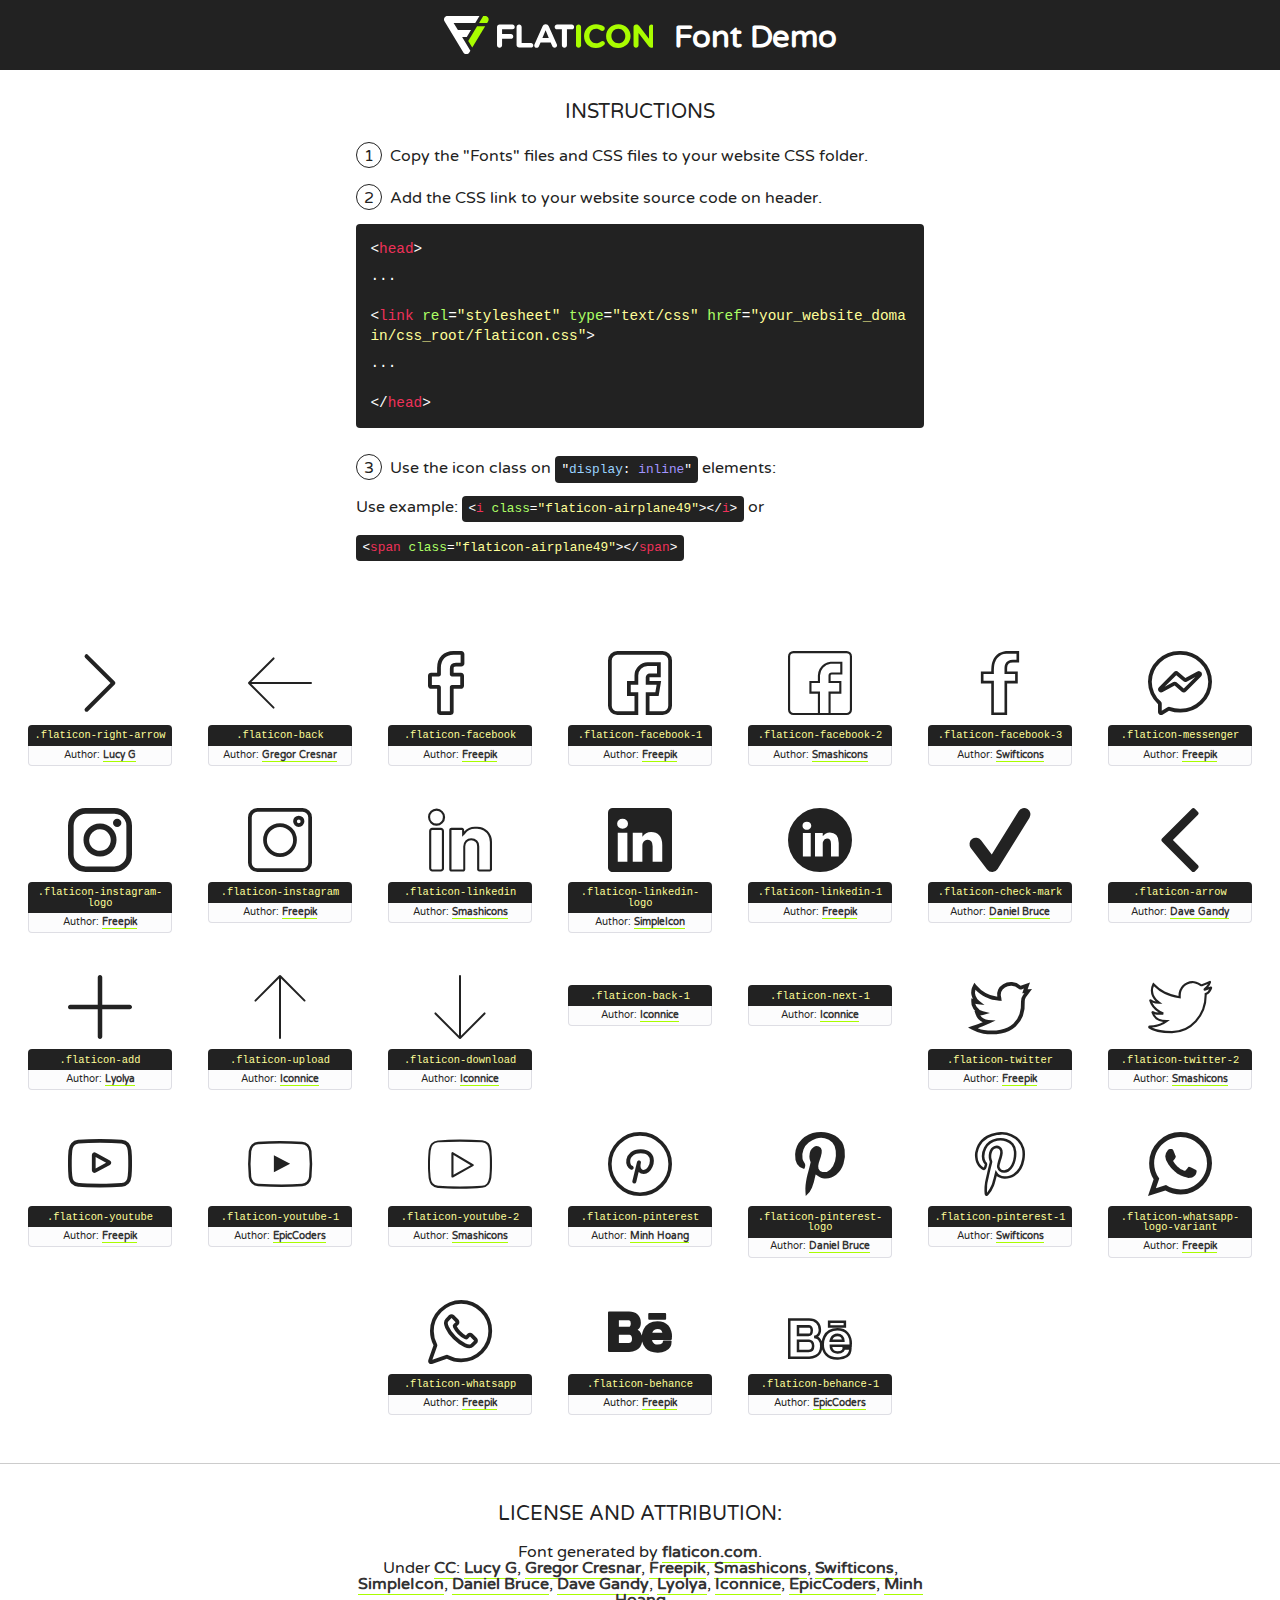
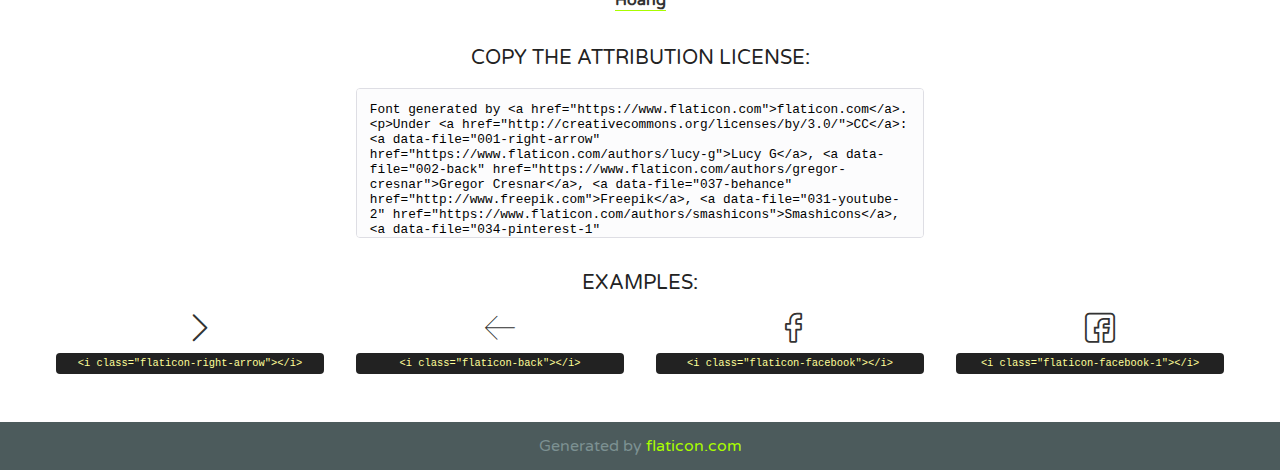
<file: flaticon.html>
<!DOCTYPE html>
<!--
  Flaticon icon font: Flaticon
  Creation date: 12/05/2019 11:33
-->
<html>
<!DOCTYPE html>
<html>

<head>
    <title>Flaticon WebFont</title>
    <link href="http://fonts.googleapis.com/css?family=Varela+Round" rel="stylesheet" type="text/css" />
    <link rel="stylesheet" type="text/css" href="flaticon.css">
    <meta charset="UTF-8">
    <style>
    html, body, div, span, applet, object, iframe,
    h1, h2, h3, h4, h5, h6, p, blockquote, pre,
    a, abbr, acronym, address, big, cite, code,
    del, dfn, em, img, ins, kbd, q, s, samp,
    small, strike, strong, sub, sup, tt, var,
    b, u, i, center,
    dl, dt, dd, ol, ul, li,
    fieldset, form, label, legend,
    table, caption, tbody, tfoot, thead, tr, th, td,
    article, aside, canvas, details, embed, 
    figure, figcaption, footer, header, hgroup, 
    menu, nav, output, ruby, section, summary,
    time, mark, audio, video {
        margin: 0;
        padding: 0;
        border: 0;
        font-size: 100%;
        font: inherit;
        vertical-align: baseline;
    }
    /* HTML5 display-role reset for older browsers */
    article, aside, details, figcaption, figure, 
    footer, header, hgroup, menu, nav, section {
        display: block;
    }
    body {
        line-height: 1;
    }
    ol, ul {
        list-style: none;
    }
    blockquote, q {
        quotes: none;
    }
    blockquote:before, blockquote:after,
    q:before, q:after {
        content: '';
        content: none;
    }
    table {
        border-collapse: collapse;
        border-spacing: 0;
    }
    body {
        font-family: 'Varela Round', Helvetica, Arial, sans-serif;
        font-size: 16px;
        color: #222;
    }
    a {
        color: #333;
        border-bottom: 1px solid #a9fd00;
        font-weight: bold;
        text-decoration: none;
    }
    * {
        -moz-box-sizing: border-box;
        -webkit-box-sizing: border-box;
        box-sizing: border-box;
        margin: 0;
        padding: 0;
    }
    [class^="flaticon-"]:before, [class*=" flaticon-"]:before, [class^="flaticon-"]:after, [class*=" flaticon-"]:after {
        font-family: Flaticon;
        font-size: 30px;
        font-style: normal;
        margin-left: 20px;
        color: #333;
    }
    .wrapper {
        max-width: 600px;
        margin: auto;
        padding: 0 1em;
    }
    .title {
        font-size: 1.25em;
        text-align: center;
        margin-bottom: 1em;
        text-transform: uppercase;
    }
    header {
        text-align: center;
        background-color: #222;
        color: #fff;
        padding: 1em;
    }
    header .logo {
        width: 210px;
        height: 38px;
        display: inline-block;
        vertical-align: middle;
        margin-right: 1em;
        border: none;
    }
    header strong {
        font-size: 1.95em;
        font-weight: bold;
        vertical-align: middle;
        margin-top: 5px;
        display: inline-block;
    }
    .demo {
        margin: 2em auto;
        line-height: 1.25em;
    }
    .demo ul li {
        margin-bottom: 1em;
    }
    .demo ul li .num {
        color: #222;
        border-radius: 20px;
        display: inline-block;
        width: 26px;
        padding: 3px;
        height: 26px;
        text-align: center;
        margin-right: 0.5em;
        border: 1px solid #222;
    }
    .demo ul li code {
        background-color: #222;
        border-radius: 4px;
        padding: 0.25em 0.5em;
        display: inline-block;
        color: #fff;
        font-family: Consolas,Monaco,Lucida Console,Liberation Mono,DejaVu Sans Mono,Bitstream Vera Sans Mono,Courier New, monospace;
        font-weight: lighter;
        margin-top: 1em;
        font-size: 0.8em;
        word-break: break-all;
    }
    .demo ul li code.big {
        padding: 1em;
        font-size: 0.9em;
    }
    .demo ul li code .red {
        color: #EF3159;
    }
    .demo ul li code .green {
        color: #ACFF65;
    }
    .demo ul li code .yellow {
        color: #FFFF99;
    }
    .demo ul li code .blue {
        color: #99D3FF;
    }
    .demo ul li code .purple {
        color: #A295FF;
    }
    .demo ul li code .dots {
        margin-top: 0.5em;
        display: block;
    }
    #glyphs {
        border-bottom: 1px solid #ccc;
        padding: 2em 0;
        text-align: center;
    }
    .glyph {
        display: inline-block;
        width: 9em;
        margin: 1em;
        text-align: center;
        vertical-align: top;
        background: #FFF;
    }
    .glyph .glyph-icon {
        padding: 10px;
        display: block;
        font-family:"Flaticon";
        font-size: 64px;
        line-height: 1;
    }
    .glyph .glyph-icon:before {
        font-size: 64px;
        color: #222;
        margin-left: 0;
    }
    .class-name {
        font-size: 0.65em;
        background-color: #222;
        color: #fff;
        border-radius: 4px 4px 0 0;
        padding: 0.5em;
        color: #FFFF99;
        font-family: Consolas,Monaco,Lucida Console,Liberation Mono,DejaVu Sans Mono,Bitstream Vera Sans Mono,Courier New, monospace;
    }
    .author-name {
        font-size: 0.6em;
        background-color: #fcfcfd;
        border: 1px solid #DEDEE4;
        border-top: 0;
        border-radius: 0 0 4px 4px;
        padding: 0.5em;
    }
    .class-name:last-child {
        font-size: 10px;
        color:#888;
    }
    .class-name:last-child a {
        font-size: 10px;
        color:#555;
    }
    .class-name:last-child a:hover {
        color:#a9fd00;
    }
    .glyph > input {
        display: block;
        width: 100px;
        margin: 5px auto;
        text-align: center;
        font-size: 12px;
        cursor: text;
    }
    .glyph > input.icon-input {
        font-family:"Flaticon";
        font-size: 16px;
        margin-bottom: 10px;
    }
    .attribution .title {
        margin-top: 2em;
    }
    .attribution textarea {
        background-color: #fcfcfd;
        padding: 1em;
        border: none;
        box-shadow: none;
        border: 1px solid #DEDEE4;
        border-radius: 4px;
        resize: none;
        width: 100%;
        height: 150px;
        font-size: 0.8em;
        font-family: Consolas,Monaco,Lucida Console,Liberation Mono,DejaVu Sans Mono,Bitstream Vera Sans Mono,Courier New, monospace;
        -webkit-appearance: none;
    }
    .iconsuse {
        margin: 2em auto;
        text-align: center;
        max-width: 1200px;
    }
    .iconsuse:after {
        content: '';
        display: table;
        clear: both;
    }
    .iconsuse .image {
        float: left;
        width: 25%;
        padding: 0 1em;
    }
    .iconsuse .image p {
        margin-bottom: 1em;
    }
    .iconsuse .image span {
        display: block;
        font-size: 0.65em;
        background-color: #222;
        color: #fff;
        border-radius: 4px;
        padding: 0.5em;
        color: #FFFF99;
        margin-top: 1em;
        font-family: Consolas,Monaco,Lucida Console,Liberation Mono,DejaVu Sans Mono,Bitstream Vera Sans Mono,Courier New, monospace;
    }
    #footer {
        text-align: center;
        background-color: #4C5B5C;
        color: #7c9192;
        padding: 1em;
    }
    #footer a {
        border: none;
        color: #a9fd00;
        font-weight: normal;
    }
    @media (max-width: 960px) {
        .iconsuse .image {
            width: 50%;
        }
    }
    @media (max-width: 560px) {
        .iconsuse .image {
            width: 100%;
        }
    }
    </style>
</head>

<body class="characters-off">

    <header>
        <a href="https://www.flaticon.com" target="_blank" class="logo">
            <svg version="1.1" xmlns="http://www.w3.org/2000/svg" xmlns:xlink="http://www.w3.org/1999/xlink" xmlns:a="http://ns.adobe.com/AdobeSVGViewerExtensions/3.0/" viewBox="0 0 560.875 102.036" enable-background="new 0 0 560.875 102.036" xml:space="preserve">
                <defs>
                </defs>
                <g>
                    <g class="letters">
                        <path fill="#ffffff" d="M141.596,29.675c0-3.777,2.985-6.767,6.764-6.767h34.438c3.426,0,6.15,2.728,6.15,6.15
                        c0,3.43-2.724,6.149-6.15,6.149h-27.674v13.091h23.719c3.429,0,6.151,2.724,6.151,6.15c0,3.43-2.723,6.149-6.151,6.149h-23.719
                        v17.574c0,3.773-2.986,6.761-6.764,6.761c-3.779,0-6.764-2.989-6.764-6.761V29.675z"></path>
                        <path fill="#ffffff" d="M193.844,29.149c0-3.781,2.985-6.767,6.764-6.767c3.776,0,6.763,2.985,6.763,6.767v42.957h25.039
                        c3.426,0,6.149,2.726,6.149,6.153c0,3.425-2.723,6.15-6.149,6.15h-31.802c-3.779,0-6.764-2.986-6.764-6.768V29.149z"></path>
                        <path fill="#ffffff" d="M241.891,75.71l21.438-48.407c1.492-3.341,4.215-5.357,7.906-5.357h0.792
                        c3.686,0,6.323,2.017,7.815,5.357l21.439,48.407c0.436,0.967,0.701,1.845,0.701,2.723c0,3.602-2.809,6.501-6.414,6.501
                        c-3.161,0-5.269-1.845-6.499-4.655l-4.132-9.661h-27.059l-4.301,10.102c-1.144,2.631-3.426,4.214-6.237,4.214
                        c-3.517,0-6.24-2.81-6.24-6.325C241.1,77.64,241.451,76.677,241.891,75.71z M279.932,58.666l-8.521-20.297l-8.526,20.297H279.932
                        z"></path>
                        <path fill="#ffffff" d="M314.864,35.387H301.86c-3.429,0-6.239-2.813-6.239-6.238c0-3.429,2.811-6.24,6.239-6.24h39.533
                        c3.426,0,6.237,2.811,6.237,6.24c0,3.425-2.811,6.238-6.237,6.238h-13.001v42.785c0,3.773-2.99,6.761-6.764,6.761
                        c-3.779,0-6.764-2.989-6.764-6.761V35.387z"></path>
                        <path fill="#A9FD00" d="M352.615,29.149c0-3.781,2.985-6.767,6.767-6.767c3.774,0,6.761,2.985,6.761,6.767v49.024
                        c0,3.773-2.987,6.761-6.761,6.761c-3.781,0-6.767-2.989-6.767-6.761V29.149z"></path>
                        <path fill="#A9FD00" d="M374.132,53.836v-0.179c0-17.481,13.178-31.801,32.065-31.801c9.22,0,15.459,2.458,20.557,6.238
                        c1.402,1.054,2.637,2.985,2.637,5.357c0,3.692-2.985,6.59-6.681,6.59c-1.845,0-3.071-0.702-4.044-1.319
                        c-3.776-2.813-7.729-4.393-12.562-4.393c-10.364,0-17.831,8.611-17.831,19.154v0.173c0,10.542,7.291,19.329,17.831,19.329
                        c5.715,0,9.492-1.756,13.359-4.834c1.049-0.874,2.458-1.491,4.039-1.491c3.429,0,6.325,2.813,6.325,6.236
                        c0,2.106-1.056,3.78-2.282,4.834c-5.539,4.834-12.036,7.733-21.878,7.733C387.572,85.464,374.132,71.493,374.132,53.836z"></path>
                        <path fill="#A9FD00" d="M433.009,53.836v-0.179c0-17.481,13.79-31.801,32.766-31.801c18.981,0,32.592,14.143,32.592,31.628v0.173
                        c0,17.483-13.785,31.807-32.769,31.807C446.625,85.464,433.009,71.32,433.009,53.836z M484.224,53.836v-0.179
                        c0-10.539-7.725-19.326-18.626-19.326c-10.893,0-18.449,8.611-18.449,19.154v0.173c0,10.542,7.73,19.329,18.626,19.329
                        C476.676,72.986,484.224,64.378,484.224,53.836z"></path>
                        <path fill="#A9FD00" d="M506.233,29.321c0-3.774,2.99-6.763,6.767-6.763h1.401c3.252,0,5.183,1.583,7.029,3.953l26.093,34.265
                        V29.059c0-3.692,2.99-6.677,6.681-6.677c3.683,0,6.671,2.985,6.671,6.677v48.934c0,3.78-2.987,6.765-6.764,6.765h-0.436
                        c-3.257,0-5.188-1.581-7.034-3.953l-27.056-35.492v32.944c0,3.687-2.985,6.676-6.678,6.676c-3.683,0-6.673-2.989-6.673-6.676
                        V29.321z"></path>
                    </g>
                    <g class="insignia">
                        <path fill="#ffffff" d="M48.372,56.137h12.517l11.156-18.537H37.186L25.688,18.539h57.825L94.668,0H9.271
                        C5.925,0,2.842,1.801,1.198,4.716c-1.644,2.907-1.593,6.482,0.134,9.343l50.38,83.501c1.678,2.781,4.689,4.476,7.938,4.476
                        c3.246,0,6.257-1.695,7.935-4.476l2.898-4.804L48.372,56.137z"></path>
                        <g class="i">
                            <path fill="#A9FD00" d="M93.575,18.539h0.031v0.004l21.652,0.004l2.705-4.488c1.727-2.861,1.778-6.436,0.133-9.343
                            C116.454,1.801,113.371,0,110.026,0h-5.294L93.575,18.539z"></path>
                            <polygon fill="#A9FD00" points="88.291,27.356 64.725,66.486 75.519,84.404 109.942,27.356"></polygon>
                        </g>
                    </g>
                </g>
            </svg>
        </a>
        <strong>Font Demo</strong>
    </header>


    <section class="demo wrapper">

        <p class="title">Instructions</p>

        <ul>
            <li>
                <span class="num">1</span>Copy the "Fonts" files and CSS files to your website CSS folder.
            </li>
            <li>
                <span class="num">2</span>Add the CSS link to your website source code on header.
                <code class="big">
                    &lt;<span class="red">head</span>&gt;
                    <br/><span class="dots">...</span>
                    <br/>&lt;<span class="red">link</span> <span class="green">rel</span>=<span class="yellow">"stylesheet"</span> <span class="green">type</span>=<span class="yellow">"text/css"</span> <span class="green">href</span>=<span class="yellow">"your_website_domain/css_root/flaticon.css"</span>&gt;
                    <br/><span class="dots">...</span>
                    <br/>&lt;/<span class="red">head</span>&gt;
                </code>
            </li>

            <li>
                <p>
                    <span class="num">3</span>Use the icon class on <code>"<span class="blue">display</span>:<span class="purple"> inline</span>"</code> elements:
                    <br />
                    Use example: <code>&lt;<span class="red">i</span> <span class="green">class</span>=<span class="yellow">&quot;flaticon-airplane49&quot;</span>&gt;&lt;/<span class="red">i</span>&gt;</code> or <code>&lt;<span class="red">span</span> <span class="green">class</span>=<span class="yellow">&quot;flaticon-airplane49&quot;</span>&gt;&lt;/<span class="red">span</span>&gt;</code>
            </li>
        </ul>

    </section>




   <section id="glyphs">          
    
      
        <div class="glyph"><div class="glyph-icon flaticon-right-arrow"></div>
            <div class="class-name">.flaticon-right-arrow</div>
            <div class="author-name">Author: <a data-file="001-right-arrow" href="https://www.flaticon.com/authors/lucy-g">Lucy G</a> </div> 
        </div>        
        
        <div class="glyph"><div class="glyph-icon flaticon-back"></div>
            <div class="class-name">.flaticon-back</div>
            <div class="author-name">Author: <a data-file="002-back" href="https://www.flaticon.com/authors/gregor-cresnar">Gregor Cresnar</a> </div> 
        </div>        
        
        <div class="glyph"><div class="glyph-icon flaticon-facebook"></div>
            <div class="class-name">.flaticon-facebook</div>
            <div class="author-name">Author: <a data-file="003-facebook" href="http://www.freepik.com">Freepik</a> </div> 
        </div>        
        
        <div class="glyph"><div class="glyph-icon flaticon-facebook-1"></div>
            <div class="class-name">.flaticon-facebook-1</div>
            <div class="author-name">Author: <a data-file="004-facebook-1" href="http://www.freepik.com">Freepik</a> </div> 
        </div>        
        
        <div class="glyph"><div class="glyph-icon flaticon-facebook-2"></div>
            <div class="class-name">.flaticon-facebook-2</div>
            <div class="author-name">Author: <a data-file="005-facebook-2" href="https://www.flaticon.com/authors/smashicons">Smashicons</a> </div> 
        </div>        
        
        <div class="glyph"><div class="glyph-icon flaticon-facebook-3"></div>
            <div class="class-name">.flaticon-facebook-3</div>
            <div class="author-name">Author: <a data-file="006-facebook-3" href="https://www.flaticon.com/authors/swifticons">Swifticons</a> </div> 
        </div>        
        
        <div class="glyph"><div class="glyph-icon flaticon-messenger"></div>
            <div class="class-name">.flaticon-messenger</div>
            <div class="author-name">Author: <a data-file="007-messenger" href="http://www.freepik.com">Freepik</a> </div> 
        </div>        
        
        <div class="glyph"><div class="glyph-icon flaticon-instagram-logo"></div>
            <div class="class-name">.flaticon-instagram-logo</div>
            <div class="author-name">Author: <a data-file="008-instagram-logo" href="http://www.freepik.com">Freepik</a> </div> 
        </div>        
        
        <div class="glyph"><div class="glyph-icon flaticon-instagram"></div>
            <div class="class-name">.flaticon-instagram</div>
            <div class="author-name">Author: <a data-file="009-instagram" href="http://www.freepik.com">Freepik</a> </div> 
        </div>        
        
        <div class="glyph"><div class="glyph-icon flaticon-linkedin"></div>
            <div class="class-name">.flaticon-linkedin</div>
            <div class="author-name">Author: <a data-file="012-linkedin" href="https://www.flaticon.com/authors/smashicons">Smashicons</a> </div> 
        </div>        
        
        <div class="glyph"><div class="glyph-icon flaticon-linkedin-logo"></div>
            <div class="class-name">.flaticon-linkedin-logo</div>
            <div class="author-name">Author: <a data-file="013-linkedin-logo" href="https://www.flaticon.com/authors/simpleicon">SimpleIcon</a> </div> 
        </div>        
        
        <div class="glyph"><div class="glyph-icon flaticon-linkedin-1"></div>
            <div class="class-name">.flaticon-linkedin-1</div>
            <div class="author-name">Author: <a data-file="014-linkedin-1" href="http://www.freepik.com">Freepik</a> </div> 
        </div>        
        
        <div class="glyph"><div class="glyph-icon flaticon-check-mark"></div>
            <div class="class-name">.flaticon-check-mark</div>
            <div class="author-name">Author: <a data-file="018-check-mark" href="https://www.flaticon.com/authors/daniel-bruce">Daniel Bruce</a> </div> 
        </div>        
        
        <div class="glyph"><div class="glyph-icon flaticon-arrow"></div>
            <div class="class-name">.flaticon-arrow</div>
            <div class="author-name">Author: <a data-file="020-arrow" href="https://www.flaticon.com/authors/dave-gandy">Dave Gandy</a> </div> 
        </div>        
        
        <div class="glyph"><div class="glyph-icon flaticon-add"></div>
            <div class="class-name">.flaticon-add</div>
            <div class="author-name">Author: <a data-file="021-add" href="https://www.flaticon.com/authors/lyolya">Lyolya</a> </div> 
        </div>        
        
        <div class="glyph"><div class="glyph-icon flaticon-upload"></div>
            <div class="class-name">.flaticon-upload</div>
            <div class="author-name">Author: <a data-file="022-upload" href="https://www.flaticon.com/authors/iconnice">Iconnice</a> </div> 
        </div>        
        
        <div class="glyph"><div class="glyph-icon flaticon-download"></div>
            <div class="class-name">.flaticon-download</div>
            <div class="author-name">Author: <a data-file="023-download" href="https://www.flaticon.com/authors/iconnice">Iconnice</a> </div> 
        </div>        
        
        <div class="glyph"><div class="glyph-icon flaticon-back-1"></div>
            <div class="class-name">.flaticon-back-1</div>
            <div class="author-name">Author: <a data-file="024-back-1" href="https://www.flaticon.com/authors/iconnice">Iconnice</a> </div> 
        </div>        
        
        <div class="glyph"><div class="glyph-icon flaticon-next-1"></div>
            <div class="class-name">.flaticon-next-1</div>
            <div class="author-name">Author: <a data-file="025-next-1" href="https://www.flaticon.com/authors/iconnice">Iconnice</a> </div> 
        </div>        
        
        <div class="glyph"><div class="glyph-icon flaticon-twitter"></div>
            <div class="class-name">.flaticon-twitter</div>
            <div class="author-name">Author: <a data-file="026-twitter" href="http://www.freepik.com">Freepik</a> </div> 
        </div>        
        
        <div class="glyph"><div class="glyph-icon flaticon-twitter-2"></div>
            <div class="class-name">.flaticon-twitter-2</div>
            <div class="author-name">Author: <a data-file="028-twitter-2" href="https://www.flaticon.com/authors/smashicons">Smashicons</a> </div> 
        </div>        
        
        <div class="glyph"><div class="glyph-icon flaticon-youtube"></div>
            <div class="class-name">.flaticon-youtube</div>
            <div class="author-name">Author: <a data-file="029-youtube" href="http://www.freepik.com">Freepik</a> </div> 
        </div>        
        
        <div class="glyph"><div class="glyph-icon flaticon-youtube-1"></div>
            <div class="class-name">.flaticon-youtube-1</div>
            <div class="author-name">Author: <a data-file="030-youtube-1" href="https://www.flaticon.com/authors/epiccoders">EpicCoders</a> </div> 
        </div>        
        
        <div class="glyph"><div class="glyph-icon flaticon-youtube-2"></div>
            <div class="class-name">.flaticon-youtube-2</div>
            <div class="author-name">Author: <a data-file="031-youtube-2" href="https://www.flaticon.com/authors/smashicons">Smashicons</a> </div> 
        </div>        
        
        <div class="glyph"><div class="glyph-icon flaticon-pinterest"></div>
            <div class="class-name">.flaticon-pinterest</div>
            <div class="author-name">Author: <a data-file="032-pinterest" href="https://www.flaticon.com/authors/minh-hoang">Minh Hoang</a> </div> 
        </div>        
        
        <div class="glyph"><div class="glyph-icon flaticon-pinterest-logo"></div>
            <div class="class-name">.flaticon-pinterest-logo</div>
            <div class="author-name">Author: <a data-file="033-pinterest-logo" href="https://www.flaticon.com/authors/daniel-bruce">Daniel Bruce</a> </div> 
        </div>        
        
        <div class="glyph"><div class="glyph-icon flaticon-pinterest-1"></div>
            <div class="class-name">.flaticon-pinterest-1</div>
            <div class="author-name">Author: <a data-file="034-pinterest-1" href="https://www.flaticon.com/authors/swifticons">Swifticons</a> </div> 
        </div>        
        
        <div class="glyph"><div class="glyph-icon flaticon-whatsapp-logo-variant"></div>
            <div class="class-name">.flaticon-whatsapp-logo-variant</div>
            <div class="author-name">Author: <a data-file="035-whatsapp-logo-variant" href="http://www.freepik.com">Freepik</a> </div> 
        </div>        
        
        <div class="glyph"><div class="glyph-icon flaticon-whatsapp"></div>
            <div class="class-name">.flaticon-whatsapp</div>
            <div class="author-name">Author: <a data-file="036-whatsapp" href="http://www.freepik.com">Freepik</a> </div> 
        </div>        
        
        <div class="glyph"><div class="glyph-icon flaticon-behance"></div>
            <div class="class-name">.flaticon-behance</div>
            <div class="author-name">Author: <a data-file="037-behance" href="http://www.freepik.com">Freepik</a> </div> 
        </div>        
        
        <div class="glyph"><div class="glyph-icon flaticon-behance-1"></div>
            <div class="class-name">.flaticon-behance-1</div>
            <div class="author-name">Author: <a data-file="038-behance-1" href="https://www.flaticon.com/authors/epiccoders">EpicCoders</a> </div> 
        </div>        
        

    </section>



    <section class="attribution wrapper"   style="text-align:center;">

      <div class="title">License and attribution:</div><div class="attrDiv">Font generated by <a href="https://www.flaticon.com">flaticon.com</a>. <div><p>Under <a href="http://creativecommons.org/licenses/by/3.0/">CC</a>: <a data-file="001-right-arrow" href="https://www.flaticon.com/authors/lucy-g">Lucy G</a>, <a data-file="002-back" href="https://www.flaticon.com/authors/gregor-cresnar">Gregor Cresnar</a>, <a data-file="037-behance" href="http://www.freepik.com">Freepik</a>, <a data-file="031-youtube-2" href="https://www.flaticon.com/authors/smashicons">Smashicons</a>, <a data-file="034-pinterest-1" href="https://www.flaticon.com/authors/swifticons">Swifticons</a>, <a data-file="013-linkedin-logo" href="https://www.flaticon.com/authors/simpleicon">SimpleIcon</a>, <a data-file="033-pinterest-logo" href="https://www.flaticon.com/authors/daniel-bruce">Daniel Bruce</a>, <a data-file="020-arrow" href="https://www.flaticon.com/authors/dave-gandy">Dave Gandy</a>, <a data-file="021-add" href="https://www.flaticon.com/authors/lyolya">Lyolya</a>, <a data-file="025-next-1" href="https://www.flaticon.com/authors/iconnice">Iconnice</a>, <a data-file="038-behance-1" href="https://www.flaticon.com/authors/epiccoders">EpicCoders</a>, <a data-file="032-pinterest" href="https://www.flaticon.com/authors/minh-hoang">Minh Hoang</a></p>  </div>
      </div>
      <div class="title">Copy the Attribution License:</div>

    <textarea onclick="this.focus();this.select();">Font generated by &lt;a href=&quot;https://www.flaticon.com&quot;&gt;flaticon.com&lt;/a&gt;. <p>Under <a href="http://creativecommons.org/licenses/by/3.0/">CC</a>: <a data-file="001-right-arrow" href="https://www.flaticon.com/authors/lucy-g">Lucy G</a>, <a data-file="002-back" href="https://www.flaticon.com/authors/gregor-cresnar">Gregor Cresnar</a>, <a data-file="037-behance" href="http://www.freepik.com">Freepik</a>, <a data-file="031-youtube-2" href="https://www.flaticon.com/authors/smashicons">Smashicons</a>, <a data-file="034-pinterest-1" href="https://www.flaticon.com/authors/swifticons">Swifticons</a>, <a data-file="013-linkedin-logo" href="https://www.flaticon.com/authors/simpleicon">SimpleIcon</a>, <a data-file="033-pinterest-logo" href="https://www.flaticon.com/authors/daniel-bruce">Daniel Bruce</a>, <a data-file="020-arrow" href="https://www.flaticon.com/authors/dave-gandy">Dave Gandy</a>, <a data-file="021-add" href="https://www.flaticon.com/authors/lyolya">Lyolya</a>, <a data-file="025-next-1" href="https://www.flaticon.com/authors/iconnice">Iconnice</a>, <a data-file="038-behance-1" href="https://www.flaticon.com/authors/epiccoders">EpicCoders</a>, <a data-file="032-pinterest" href="https://www.flaticon.com/authors/minh-hoang">Minh Hoang</a></p>  
     </textarea>

    </section>

    <section class="iconsuse">

          <div class="title">Examples:</div>            
             
            <div class="image">
                <p>
                    <i class="glyph-icon flaticon-right-arrow"></i> 
                    <span>&lt;i class=&quot;flaticon-right-arrow&quot;&gt;&lt;/i&gt;</span>
                </p>
            </div>
            
            <div class="image">
                <p>
                    <i class="glyph-icon flaticon-back"></i> 
                    <span>&lt;i class=&quot;flaticon-back&quot;&gt;&lt;/i&gt;</span>
                </p>
            </div>
            
            <div class="image">
                <p>
                    <i class="glyph-icon flaticon-facebook"></i> 
                    <span>&lt;i class=&quot;flaticon-facebook&quot;&gt;&lt;/i&gt;</span>
                </p>
            </div>
            
            <div class="image">
                <p>
                    <i class="glyph-icon flaticon-facebook-1"></i> 
                    <span>&lt;i class=&quot;flaticon-facebook-1&quot;&gt;&lt;/i&gt;</span>
                </p>
            </div>
                       
        </div>
                            
    </section>

<div id="footer">
    <div>Generated by <a href="https://www.flaticon.com">flaticon.com</a>
    </div>
</div>



</body>
</html>
</file>
<file: flaticon.css>
/*
  	Flaticon icon font: Flaticon
  	Creation date: 12/05/2019 11:33
  	*/

@font-face {
  font-family: "Flaticon";
  src: url("./Flaticon.eot");
  src: url("./Flaticon.eot?#iefix") format("embedded-opentype"),
       url("./Flaticon.woff2") format("woff2"),
       url("./Flaticon.woff") format("woff"),
       url("./Flaticon.ttf") format("truetype"),
       url("./Flaticon.svg#Flaticon") format("svg");
  font-weight: normal;
  font-style: normal;
}

@media screen and (-webkit-min-device-pixel-ratio:0) {
  @font-face {
    font-family: "Flaticon";
    src: url("./Flaticon.svg#Flaticon") format("svg");
  }
}

[class^="flaticon-"]:before, [class*=" flaticon-"]:before,
[class^="flaticon-"]:after, [class*=" flaticon-"]:after {   
  font-family: Flaticon;
        font-size: 25px;
font-style: normal;
margin-left: 0px;

}

.flaticon-right-arrow:before { content: "\f100"; }
.flaticon-back2:before { content: "\f101"; font-size: 50px;}
.flaticon-facebook:before { content: "\f102";     margin-left: 10px;}
.flaticon-facebook-1:before { content: "\f103"; }
.flaticon-facebook-2:before { content: "\f104"; }
.flaticon-facebook-3:before { content: "\f105"; }
.flaticon-messenger:before { content: "\f106"; }
.flaticon-instagram-logo:before { content: "\f107"; }
.flaticon-instagram:before { content: "\f108";       font-size: 23px;}
.flaticon-linkedin:before { content: "\f109"; margin-left: 10px;}
.flaticon-linkedin-logo:before { content: "\f10a"; }
.flaticon-linkedin-1:before { content: "\f10b"; }
.flaticon-check-mark:before { content: "\f10c"; font-size: 20px;    color: #fff;     margin-left: 0;}
.flaticon-arrow:before { content: "\f10d"; }
.flaticon-add:before { content: "\f10e";     margin-left: 3px; color: #fff; font-size: 50px; }
.flaticon-upload:before { content: "\f10f"; color: #01696f;    font-size: 50px;}
.flaticon-download:before { content: "\f110";  color: #01696f;    font-size: 50px;}
.flaticon-back:before { content: "\f111"; font-size: 50px;}
.flaticon-next:before { content: "\f112"; font-size: 50px; }
.flaticon-twitter:before { content: "\f113";   position: relative;    top: 7px; }
.flaticon-twitter-2:before { content: "\f114"; }
.flaticon-youtube:before { content: "\f115";     position: relative;    top: 7px;}
.flaticon-youtube-1:before { content: "\f116"; }
.flaticon-youtube-2:before { content: "\f117"; }
.flaticon-pinterest:before { content: "\f118"; }
.flaticon-pinterest-logo:before { content: "\f119"; }
.flaticon-pinterest-1:before { content: "\f11a"; }
.flaticon-whatsapp-logo-variant:before { content: "\f11b"; }
.flaticon-whatsapp:before { content: "\f11c"; }
.flaticon-behance:before { content: "\f11d"; }
.flaticon-behance-1:before { content: "\f11e";     position: relative;    top: 7px;}
</file>
